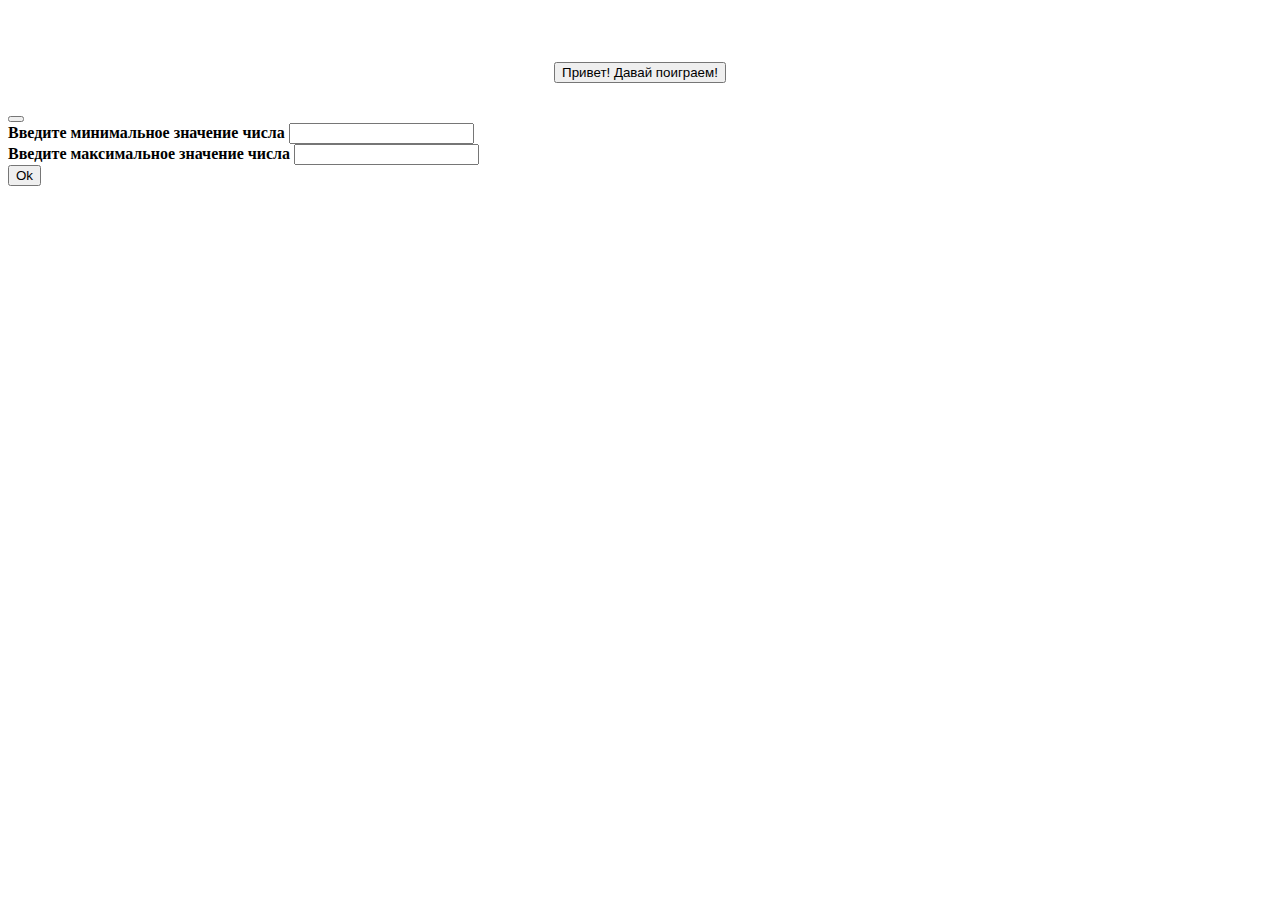
<file: bjs/08_if_else/index.html>
<!DOCTYPE html>
<html lang="en">
<head>
    <meta charset="UTF-8">
    <meta name="viewport" content="width=device=width, initial-scale=1.0">
    <title>Угадайка</title>
    <link href="https://cdn.jsdelivr.net/npm/bootstrap@5.2.3/dist/css/bootstrap.min.css" rel="stylesheet" integrity="sha384-rbsA2VBKQhggwzxH7pPCaAqO46MgnOM80zW1RWuH61DGLwZJEdK2Kadq2F9CUG65" crossorigin="anonymous">
    <link rel="stylesheet" href="style.css" type="text/css"/>
</head>
<body>
 <!-- Кнопка-триггер модального окна -->
 <br>
 <br>
 <br>
<button type="button" class="btn btn-danger" data-bs-toggle="modal" data-bs-target="#staticBackdrop" id="button1">
    Привет! Давай поиграем!
  </button>
  
  <!-- Модальное окно -->
  <div class="modal fade" id="staticBackdrop" data-bs-backdrop="static" data-bs-keyboard="false" tabindex="-1" aria-labelledby="staticBackdropLabel" aria-hidden="true">
    <div class="modal-dialog">
      <div class="modal-content">
        <div class="modal-header">
          <h5 class="modal-title" id="staticBackdropLabel"></h5>
          <button type="button" class="btn-close" data-bs-dismiss="modal" aria-label="Закрыть"></button>
        </div>
        <div class="modal-body">
        <form>
            <div>
                <label for="exampleInput1"> <strong>Введите минимальное значение числа</strong></label>
                <input type="number" id="minValue">
            </div>
            <div>
                <label for="exampleInput2"> <strong>Введите максимальное значение числа</strong></label>
                <input type="number" id="maxValue">
            </div>
        </form>
        </div>
        <div class="modal-footer">
          <button type="button" class="btn btn-primary" data-bs-dismiss="modal" id="Send">Ok</button>        
        </div>
      </div>
    </div>
  </div>
    <div id="gameStart" style="display: none;">
        <p>
            <h1 id="question" class="text-center"> </h1>
        </p>
        <div id="button2">
            <button type="button" class="btn btn-primary">Ok</button>
        </div>  
        <div id="btnGroup" style="display: none;">
          <div class="container">
            <div class="row game-card align-items-center">
                <div class="col col-md-4 offset-md-4">
                    <div class="card text-center">
                        <div class="card-header">
                            <p class="m-0">Вопрос №<span id="orderNumberField">5</span></p>
                        </div>
                        <div class="card-body">
                            <div class="row no-gutters">
                                <div class="col">
                                    <h3 class="card-title m-0"><span id="answerField">Вы загадали число 5?</span></h3>
                                </div>
                            </div>
                        </div>
                        <div class="card-body">
                            <div class="btn-group">
                                <button class="btn btn-warning" id="btnLess">&#129047;<br>меньше</button>
                                <button class="btn btn-success btn-lg" id="btnEqual">Верно!</button>
                                <button class="btn btn-warning" id="btnOver">больше<br>&#129045;</button>
                            </div>
                        </div>
                        <div class="card-footer">
                            <button class="btn btn-link" id="btnRetry">Заново</button>
                        </div>
                    </div>
                </div>
            </div>
        </div>
        </div>
    </div>  
    
<script src=script.js></script>
<script src="https://cdn.jsdelivr.net/npm/bootstrap@5.2.3/dist/js/bootstrap.bundle.min.js" integrity="sha384-kenU1KFdBIe4zVF0s0G1M5b4hcpxyD9F7jL+jjXkk+Q2h455rYXK/7HAuoJl+0I4" crossorigin="anonymous"></script>
</body>
</html>
</file>
<file: bjs/08_if_else/style.css>
.game-card {
    height: 100vh;
    font-family: 'Open Sans', monospace;
}

#button1 {
    margin: 0 auto;
    display: block;
    }

#button2 {
    text-align: center
    }
</file>
